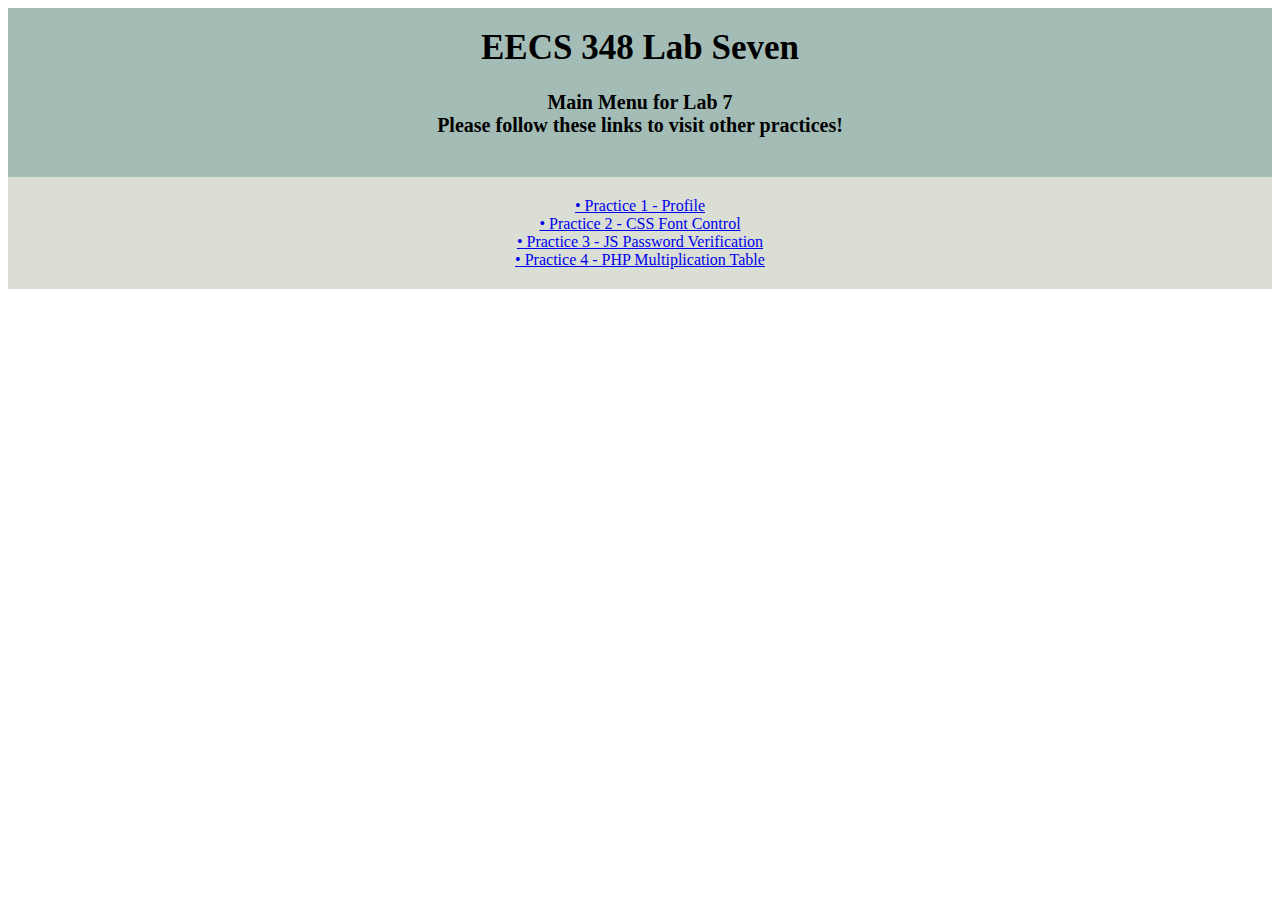
<file: EECS348-Lab7/index.html>
<html>

<header>
    <h1>EECS 348 Lab Seven</h1>
    <link rel="stylesheet" href="style.css">
    <h3>     Main Menu for Lab 7<br>

    Please follow these links to visit other practices!<br>
    </h3>
</header>

<body>
<main>
    <a href="practice1.html">• Practice 1 - Profile</a> <br>
    <a href="practice2.html">• Practice 2 - CSS Font Control</a> <br>
    <a href="practice3.html">• Practice 3 - JS Password Verification</a> <br>
    <a href="practice4.html">• Practice 4 - PHP Multiplication Table</a> <br>
    </main>
</body>

</html>
</file>
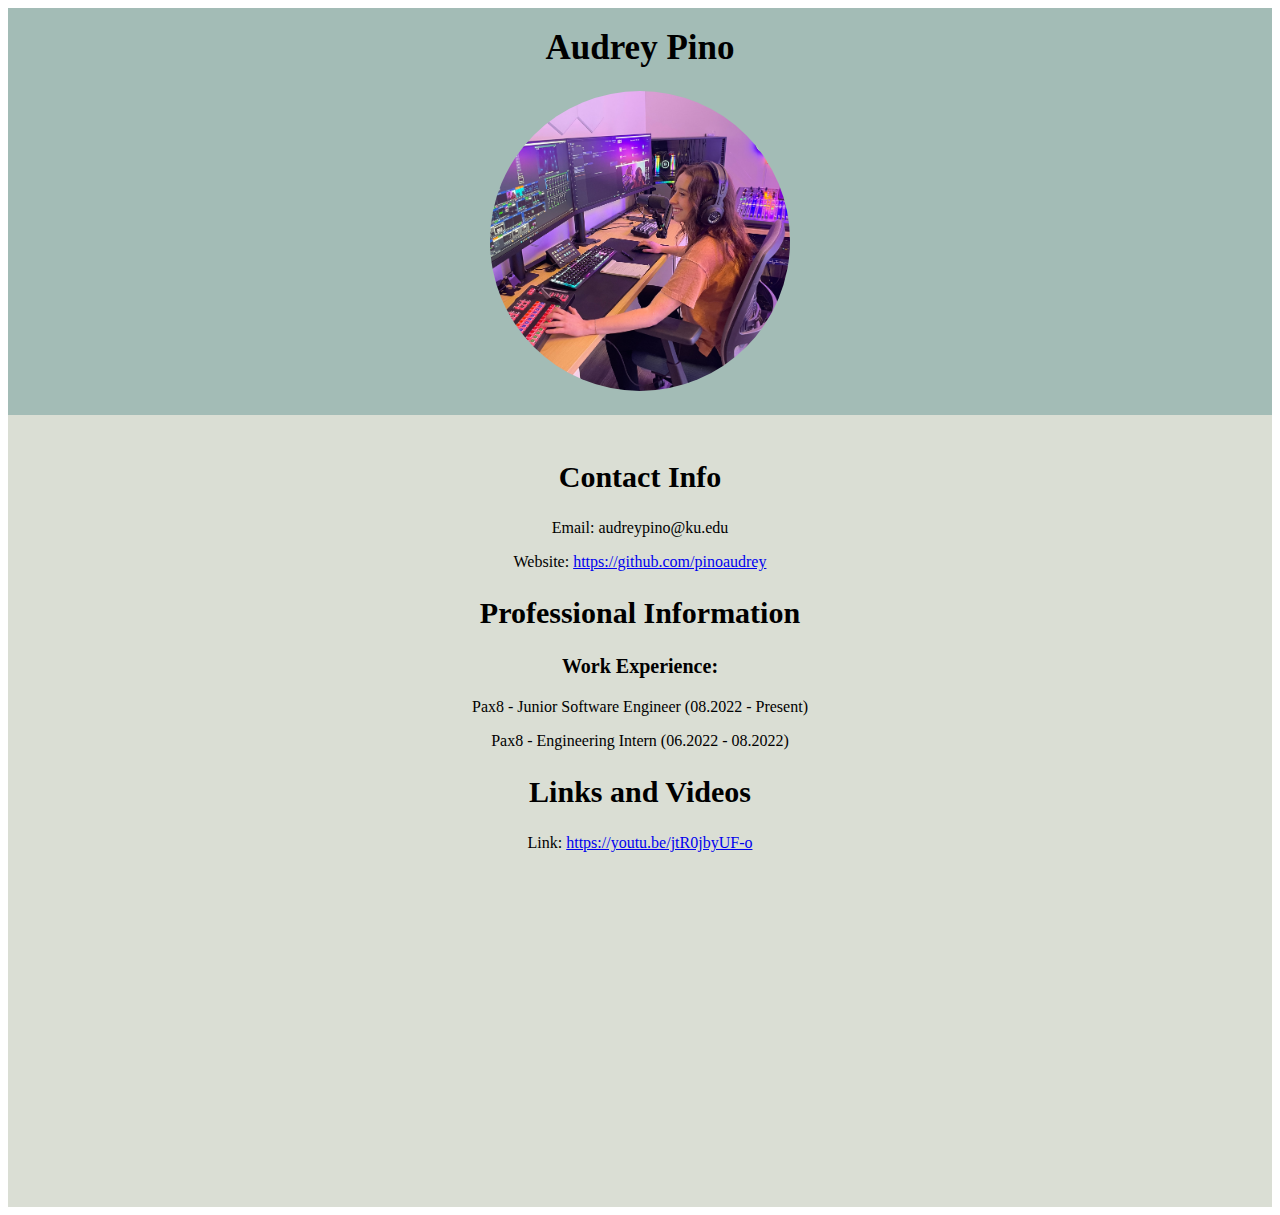
<file: EECS348-Lab7/practice1.html>
<!DOCTYPE html>
<html>
<head>
	<title>My Profile</title>
	<link rel="stylesheet" href="style.css">
</head>
<body>
	<header>
		<h1>Audrey Pino</h1>
		<img src="portfolioPic.jpg" height= "300px" width="300px">
	</header>

	<main>
		<section>
			<h2>Contact Info</h2>
			<p>Email: audreypino@ku.edu</p>
			<p>Website: <a href="https://github.com/pinoaudrey">https://github.com/pinoaudrey</a></p>
		</section>

		<section>
			<h2>Professional Information</h2>
			<div>
				<h3>Work Experience:<h3>
				<p>Pax8 - Junior Software Engineer (08.2022 - Present)</p>
				<p>Pax8 - Engineering Intern (06.2022 - 08.2022)</p>
			</div>
		</section>

		<section>
			<h2>Links and Videos</h2>
			<p>Link: <a href="https://youtu.be/jtR0jbyUF-o">https://youtu.be/jtR0jbyUF-o</a></p>
            <iframe width="560" height="315" src="https://www.youtube.com/embed/jtR0jbyUF-o" title="YouTube video player" frameborder="0" allow="accelerometer; autoplay; clipboard-write; encrypted-media; gyroscope; picture-in-picture; web-share" allowfullscreen></iframe>
		</section>
	</main>
</body>
</html>
</file>
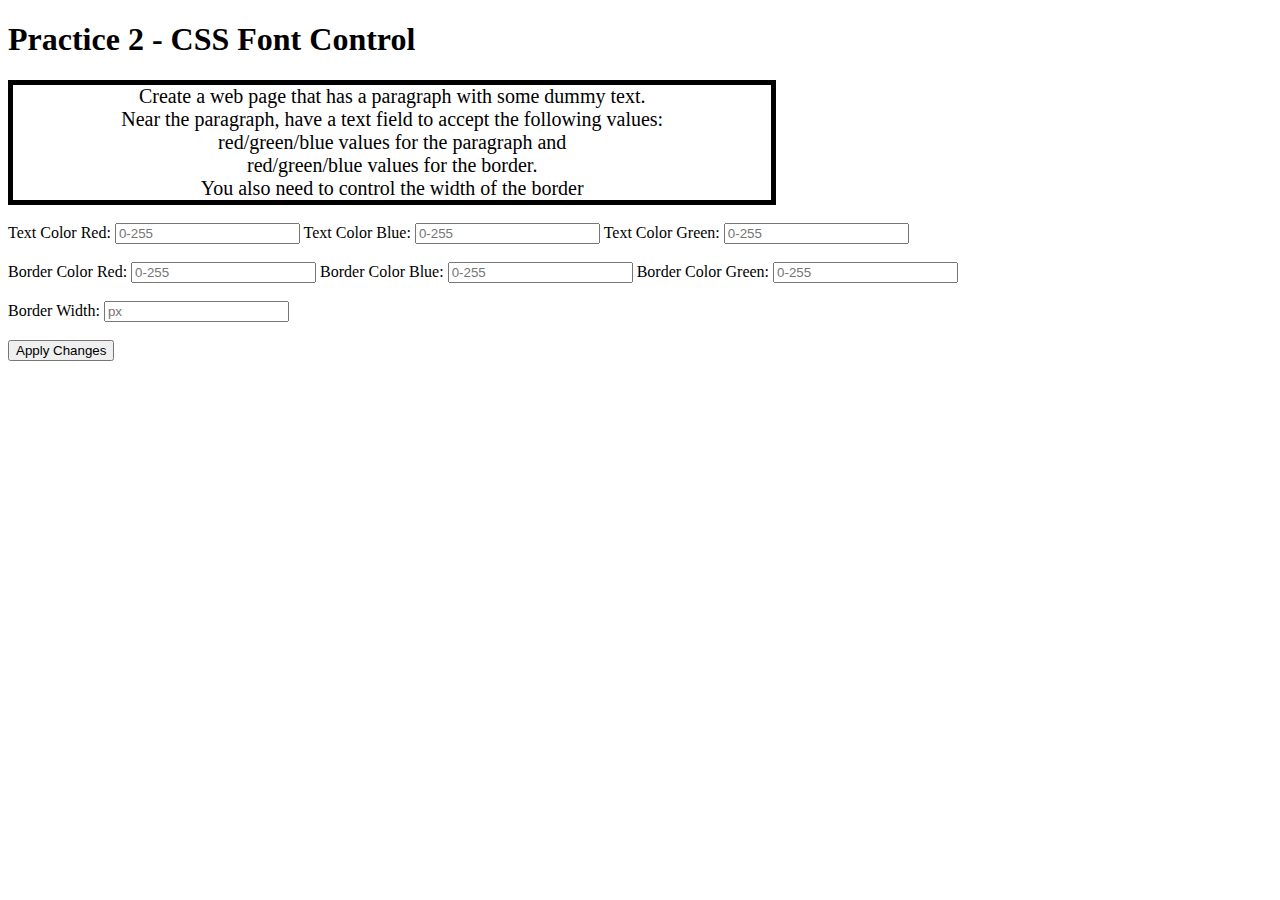
<file: EECS348-Lab7/practice2.html>
<!DOCTYPE html>
<html>
    <head>
        <script src="functions.js"></script>
        <style>
            #paragraph {
                font-size: 20px;
                border-style: solid;
                border-width: 5px;
                position: relative;
                width: 60%;
                height: 90%;
                display: inline-block;
                text-align: center;
            }
        </style>
    </head>
    <body>
        <h1>Practice 2 - CSS Font Control</h1>
        <div id="paragraph"> 
            Create a web page that has a paragraph with some dummy text. <br>Near the paragraph, have a
            text field to accept the following values: <br>red/green/blue values for the paragraph and <br>
            red/green/blue values for the border. <br>You also need to control the width of the border 
        </div>
        <script type="text/javascript" src="functions.js"></script>
            <!-- TEXT COLOR -->
            <!-- RED -->
            <br><br><label>Text Color Red: </label>
            <input type="text" id="textcolorredinput" placeholder="0-255" value""">
            <!-- BLUE -->
            <label >Text Color Blue: </label>
            <input type="text" id="textcolorblueinput" placeholder="0-255" value""">
            <!-- GREEN -->
            <label>Text Color Green: </label>
            <input type="text" id="textcolorgreeninput" placeholder="0-255" value"""><br><br>
            
            <!-- BORDER COLOR -->
            <!-- RED -->
            <label>Border Color Red: </label>
            <input type="text" id="bordercolorredinput" placeholder="0-255" value="">
            <!-- BLUE -->
            <label>Border Color Blue: </label>
            <input type="text" id="bordercolorblueinput" placeholder="0-255" value="">
            <!-- GREEN -->
            <label>Border Color Green: </label>
            <input type="text" id="bordercolorgreeninput" placeholder="0-255" value=""><br><br>
            <!-- BORDER WIDTH -->
            <label>Border Width: </label>
            <input type="text" id="borderwidthinput" placeholder="px" value=""><br><br>
            
            <!-- SUBMIT BUTTON -->
            <button onclick="apply_changes()">Apply Changes</button> <br>

    </body>
</html>
</file>
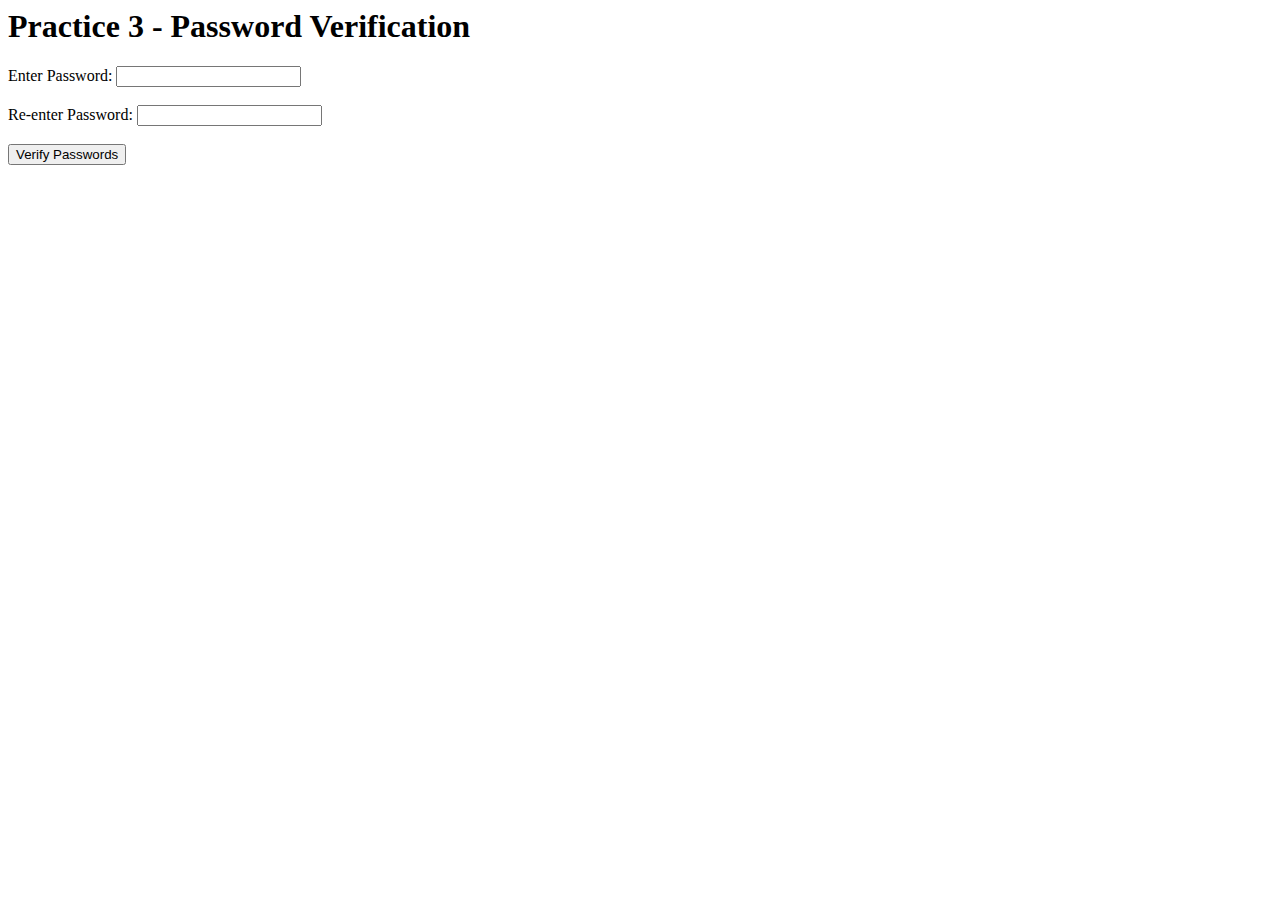
<file: EECS348-Lab7/practice3.html>
<html>
    <head>
        <h1>Practice 3 - Password Verification</h1>
        <script src="functions.js"></script>
    </head>
    <body>
        <label>Enter Password:</label>
        <input type="password" id="password1" value=""><br><br>

        <label>Re-enter Password:</label>
        <input type="password" id="password2" value=""><br><br>

        <script type="text/javascript" src="functions.js"></script>
        <button onclick="verifyPasswords()">Verify Passwords</button> <br>
    </body>
</html>
</file>
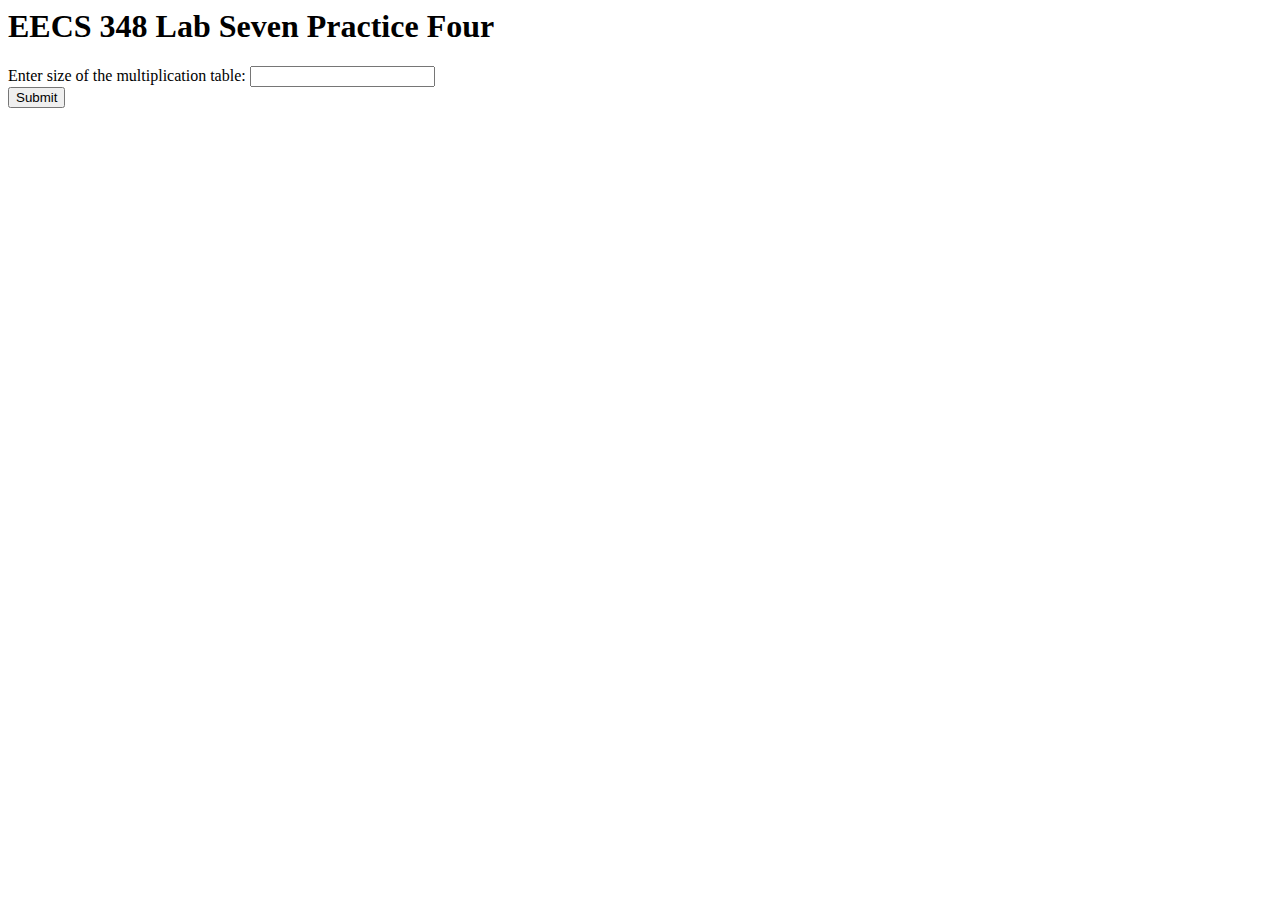
<file: EECS348-Lab7/practice4.html>
<html>
	<head></head>
	<body>
		<h1>EECS 348 Lab Seven Practice Four</h2>
		<form action = "practice4.php" method = "post">
		Enter size of the multiplication table: <input type = "text" name = "number"> <br>
		<input type = "submit" value = "Submit">
		</form>
		<br>
	</body>
</html>
</file>
<file: EECS348-Lab7/style.css>
header {
	background-color: #A3BCB6;
	padding: 20px;
	text-align: center;
}

h1 {
	margin-top: 0;
	font-size: 35px;
	text-align: center;
	font-weight: bold;
}

img {
	border-radius: 50%;
}

main{
	background-color: #DADED4;
	padding: 20px;
	text-align: center;
}
h2 {
	font-size: 30px;
	text-align: center;
	font-weight: bold;
}
h3 {
	font-size: 20px;
	text-align: center;
	font-weight: bold;
}
p {
	font-size: 16px;
	text-align: center;
	font-weight: normal;
}
</file>
